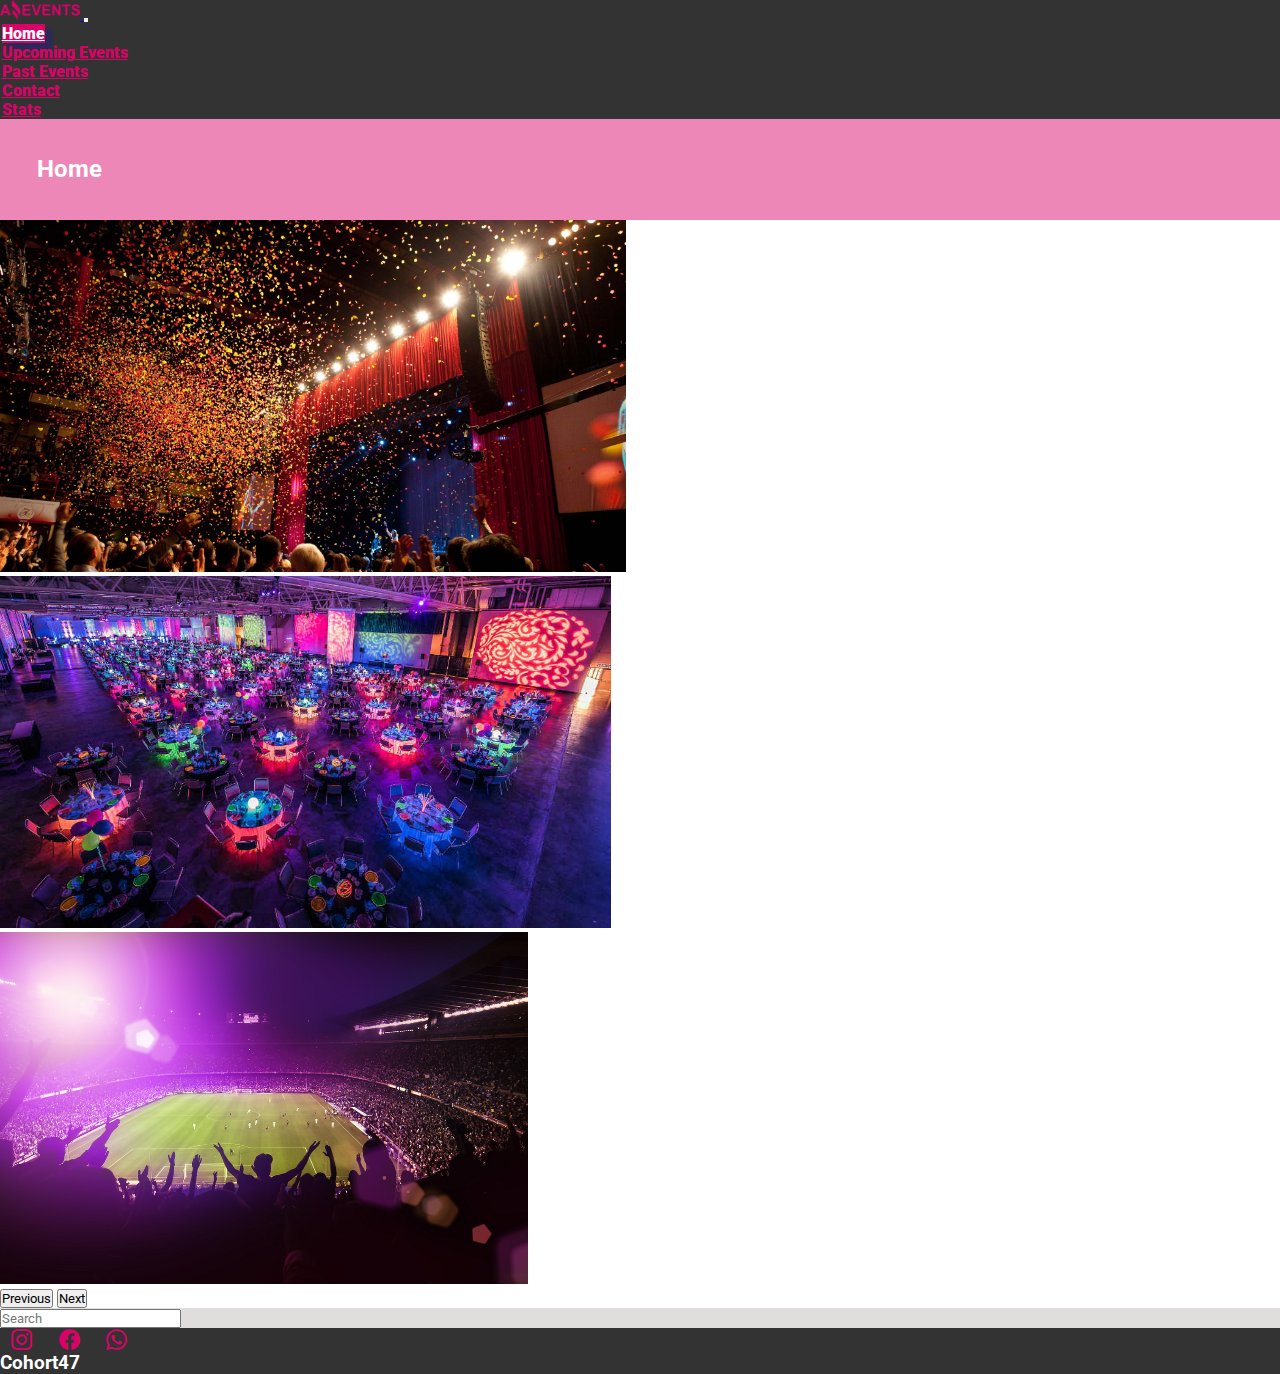
<file: index.html>
<!DOCTYPE html>
<html lang="en">

<head>
  <meta charset="utf-8">
  <meta http-equiv="X-UA-Compatible" content="ie=edge">
  <meta name="viewport" content="width=device-width, initial-scale=1.0">
  <link rel="shortcut icon" href="./assets/images/faviconAmazingEvents.ico" type="image/x-icon">
  <link href="https://cdn.jsdelivr.net/npm/bootstrap@5.3.0-alpha3/dist/css/bootstrap.min.css" rel="stylesheet"
    integrity="sha384-KK94CHFLLe+nY2dmCWGMq91rCGa5gtU4mk92HdvYe+M/SXH301p5ILy+dN9+nJOZ" crossorigin="anonymous">
  <link rel="stylesheet" href="./assets/style/style.css">
  <!-- icons -->
  <link rel="stylesheet" href="https://cdn.jsdelivr.net/npm/bootstrap-icons@1.10.5/font/bootstrap-icons.css">
  <title>Amazing Events | Home</title>
</head>

<body>
  <nav class="navbar navbar-expand-md">
    <div class="container-fluid d-flex justify-content-between px-4 py-2">
      <a href="#">
        <img class="logo" src="./assets/images/Logo_Amazing_Events.png" alt="logo amazing events">
      </a>
      <button class="navbar-toggler" type="button" data-bs-toggle="collapse" data-bs-target="#navbarNav"
        aria-controls="navbarNav" aria-expanded="false" aria-label="Toggle navigation">
        <span class="navbar-toggler-icon"></span>
      </button>
      <div class="collapse navbar-collapse flex-grow-0 text-center" id="navbarNav">
        <ul class="navbar-nav align-items-center gap-3">
          <li class="nav-item">
            <a class="nav-link" href="#">Home</a>
          </li>
          <li class="nav-item">
            <a class="nav-link" href="./pages/upcoming_events.html">Upcoming Events</a>
          </li>
          <li class="nav-item">
            <a class="nav-link" href="./pages/past_events.html">Past Events</a>
          </li>
          <li class="nav-item">
            <a class="nav-link" href="./pages/contact.html">Contact</a>
          </li>
          <li class="nav-item">
            <a class="nav-link" href="./pages/stats.html">Stats</a>
          </li>
        </ul>
      </div>
    </div>
  </nav>
  <header>
    <div id="carouselExample" class="carousel slide position-relative">
      <h2 class="position-absolute top-50 start-50 translate-middle z-1 c-title">Home</h2>
      <div class="carousel-inner">
        <div class="carousel-item active">
          <img src="./assets/images/event_1.jpg" class="d-block w-100" alt="...">
        </div>
        <div class="carousel-item">
          <img src="./assets/images/event_2.jpg" class="d-block w-100" alt="...">
        </div>
        <div class="carousel-item">
          <img src="./assets/images/event_3.jpg" class="d-block w-100" alt="...">
        </div>
      </div>
      <button class="carousel-control-prev" type="button" data-bs-target="#carouselExample" data-bs-slide="prev">
        <span class="carousel-control-prev-icon" aria-hidden="true"></span>
        <span class="visually-hidden">Previous</span>
      </button>
      <button class="carousel-control-next" type="button" data-bs-target="#carouselExample" data-bs-slide="next">
        <span class="carousel-control-next-icon" aria-hidden="true"></span>
        <span class="visually-hidden">Next</span>
      </button>
    </div>
  </header>
  <main>
    <!-- Search -->
    <div class="container-fluid p-3 p-lg-4 check-search">
      <div class="row align-items-center px-5 px-md-0 check-search">
        <div id="check-contain" class="col-12 col-md-7 d-flex flex-wrap justify-content-center">
          <!-- Check -->
        </div>
        <div class="col-12 col-md-5">
          <form class="d-flex" role="search">
            <input class="form-control" id="search" type="search" placeholder="Search" id="search" aria-label="Search">
          </form>
        </div>
      </div>
    </div>
      <!-- cards -->
      <div class="container py-5">
        <div id="main-cards" class="row justify-content-center flex-wrap gap-4 my-5 flex-grow-1">
          
          <!-- Dynamic Cards -->

        </div>
    </div>

  </main>
  <footer>
    <div class="d-flex justify-content-between align-items-center py-2 px-5">
      <div class="redes">
        <a class="mx-2" href="#"><i class="bi bi-instagram"></i></a>
        <a class="mx-2" href="#"><i class="bi bi-facebook"></i></a>
        <a class="mx-2" href="#"><i class="bi bi-whatsapp"></i></a>
      </div>
      <div>
        <h3 class="d-inline">Cohort47</h3>
      </div>
    </div>
  </footer>
  <!-- Bootstrap JavaScript Libraries -->
  <script src="https://cdn.jsdelivr.net/npm/bootstrap@5.3.0-alpha3/dist/js/bootstrap.bundle.min.js"
    integrity="sha384-ENjdO4Dr2bkBIFxQpeoTz1HIcje39Wm4jDKdf19U8gI4ddQ3GYNS7NTKfAdVQSZe"
    crossorigin="anonymous"></script>
  <script src="./scripts/main.js"></script>
</body>

</html>
</file>
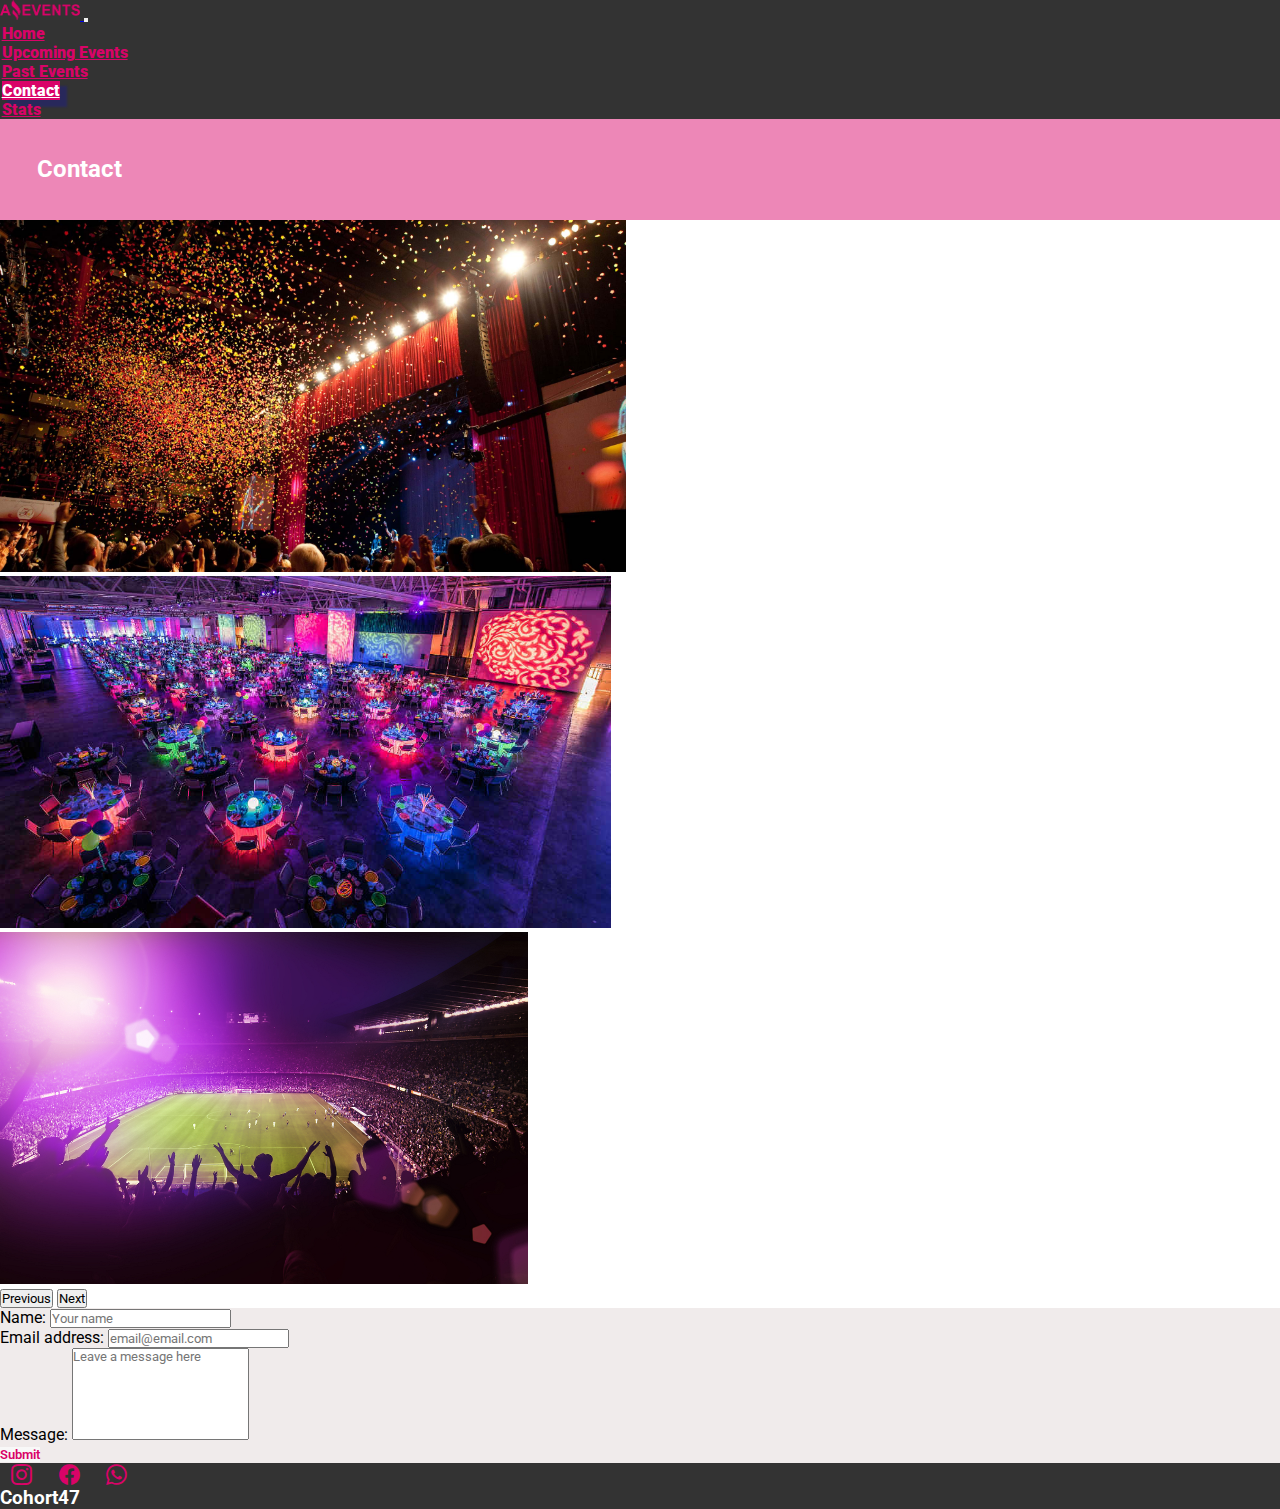
<file: pages/contact.html>
<!DOCTYPE html>
<html lang="en">

<head>
    <meta charset="utf-8">
    <meta http-equiv="X-UA-Compatible" content="ie=edge">
    <meta name="viewport" content="width=device-width, initial-scale=1.0">
    <link rel="shortcut icon" href="./../assets/images/faviconAmazingEvents.ico" type="image/x-icon">
    <link href="https://cdn.jsdelivr.net/npm/bootstrap@5.3.0-alpha3/dist/css/bootstrap.min.css" rel="stylesheet"
        integrity="sha384-KK94CHFLLe+nY2dmCWGMq91rCGa5gtU4mk92HdvYe+M/SXH301p5ILy+dN9+nJOZ" crossorigin="anonymous">
    <link rel="stylesheet" href="./../assets/style/style.css">
    <!-- icons -->
    <link rel="stylesheet" href="https://cdn.jsdelivr.net/npm/bootstrap-icons@1.10.5/font/bootstrap-icons.css">
    <title>Amazing Events | Contact</title>
</head>

<body>
    <nav class="navbar navbar-expand-md">
        <div class="container-fluid d-flex justify-content-between px-4 py-2">
            <a href="./../index.html">
                <img class="logo" src="./../assets/images/Logo_Amazing_Events.png" alt="logo amazing events">
            </a>
            <button class="navbar-toggler" type="button" data-bs-toggle="collapse" data-bs-target="#navbarNav"
                aria-controls="navbarNav" aria-expanded="false" aria-label="Toggle navigation">
                <span class="navbar-toggler-icon"></span>
            </button>
            <div class="collapse navbar-collapse flex-grow-0 text-center" id="navbarNav">
                <ul class="navbar-nav align-items-center gap-3">
                    <li class="nav-item">
                        <a class="nav-link" href="./../index.html">Home</a>
                    </li>
                    <li class="nav-item">
                        <a class="nav-link" href="./upcoming_events.html">Upcoming Events</a>
                    </li>
                    <li class="nav-item">
                        <a class="nav-link" href="./past_events.html">Past Events</a>
                    </li>
                    <li class="nav-item">
                        <a class="nav-link" href="#">Contact</a>
                    </li>
                    <li class="nav-item">
                        <a class="nav-link" href="./stats.html">Stats</a>
                    </li>
                </ul>
            </div>
        </div>
    </nav>
    <header>
        <div id="carouselExample" class="carousel slide position-relative">
            <h2 class="position-absolute top-50 start-50 translate-middle z-1 c-title">Contact</h2>
            <div class="carousel-inner">
                <div class="carousel-item active">
                    <img src="./../assets/images/event_1.jpg" class="d-block w-100" alt="...">
                </div>
                <div class="carousel-item">
                    <img src="./../assets/images/event_2.jpg" class="d-block w-100" alt="...">
                </div>
                <div class="carousel-item">
                    <img src="./../assets/images/event_3.jpg" class="d-block w-100" alt="...">
                </div>
            </div>
            <button class="carousel-control-prev" type="button" data-bs-target="#carouselExample" data-bs-slide="prev">
                <span class="carousel-control-prev-icon" aria-hidden="true"></span>
                <span class="visually-hidden">Previous</span>
            </button>
            <button class="carousel-control-next" type="button" data-bs-target="#carouselExample" data-bs-slide="next">
                <span class="carousel-control-next-icon" aria-hidden="true"></span>
                <span class="visually-hidden">Next</span>
            </button>
        </div>
    </header>
    <main>
        <div class="container py-5">
            <div class="row  justify-content-center flex-grow-1">
                <form class="form-contact">
                    <div class="mb-3">
                        <label for="name" class="form-label">Name:</label>
                        <input type="text" class="form-control" id="name" placeholder="Your name">
                    </div>

                    <div class="mb-3">
                        <label for="exampleInputEmail1" class="form-label">Email address:</label>
                        <input type="email" class="form-control" id="exampleInputEmail1" 
                            placeholder="email@email.com">
                    </div>
                    <div class="mb-3">
                        <label for="message" class="form-label">Message:</label>
                        <textarea class="form-control" placeholder="Leave a message here" id="message"
                            rows="6"></textarea>
                    </div>
                    <div class="d-flex justify-content-end">
                        <button type="submit" class="btn btn-primary">Submit</button>
                    </div>
                </form>
            </div>
        </div>

    </main>
    <footer>
        <div class="d-flex justify-content-between align-items-center py-2 px-5">
            <div class="redes">
                <a class="mx-2" href="#"><i class="bi bi-instagram"></i></a>
                <a class="mx-2" href="#"><i class="bi bi-facebook"></i></a>
                <a class="mx-2" href="#"><i class="bi bi-whatsapp"></i></a>
            </div>
            <div>
                <h3 class="d-inline">Cohort47</h3>
            </div>
        </div>
    </footer>
    <!-- Bootstrap JavaScript Libraries -->
    <script src="https://cdn.jsdelivr.net/npm/bootstrap@5.3.0-alpha3/dist/js/bootstrap.bundle.min.js"
        integrity="sha384-ENjdO4Dr2bkBIFxQpeoTz1HIcje39Wm4jDKdf19U8gI4ddQ3GYNS7NTKfAdVQSZe"
        crossorigin="anonymous"></script>
</body>

</html>
</file>
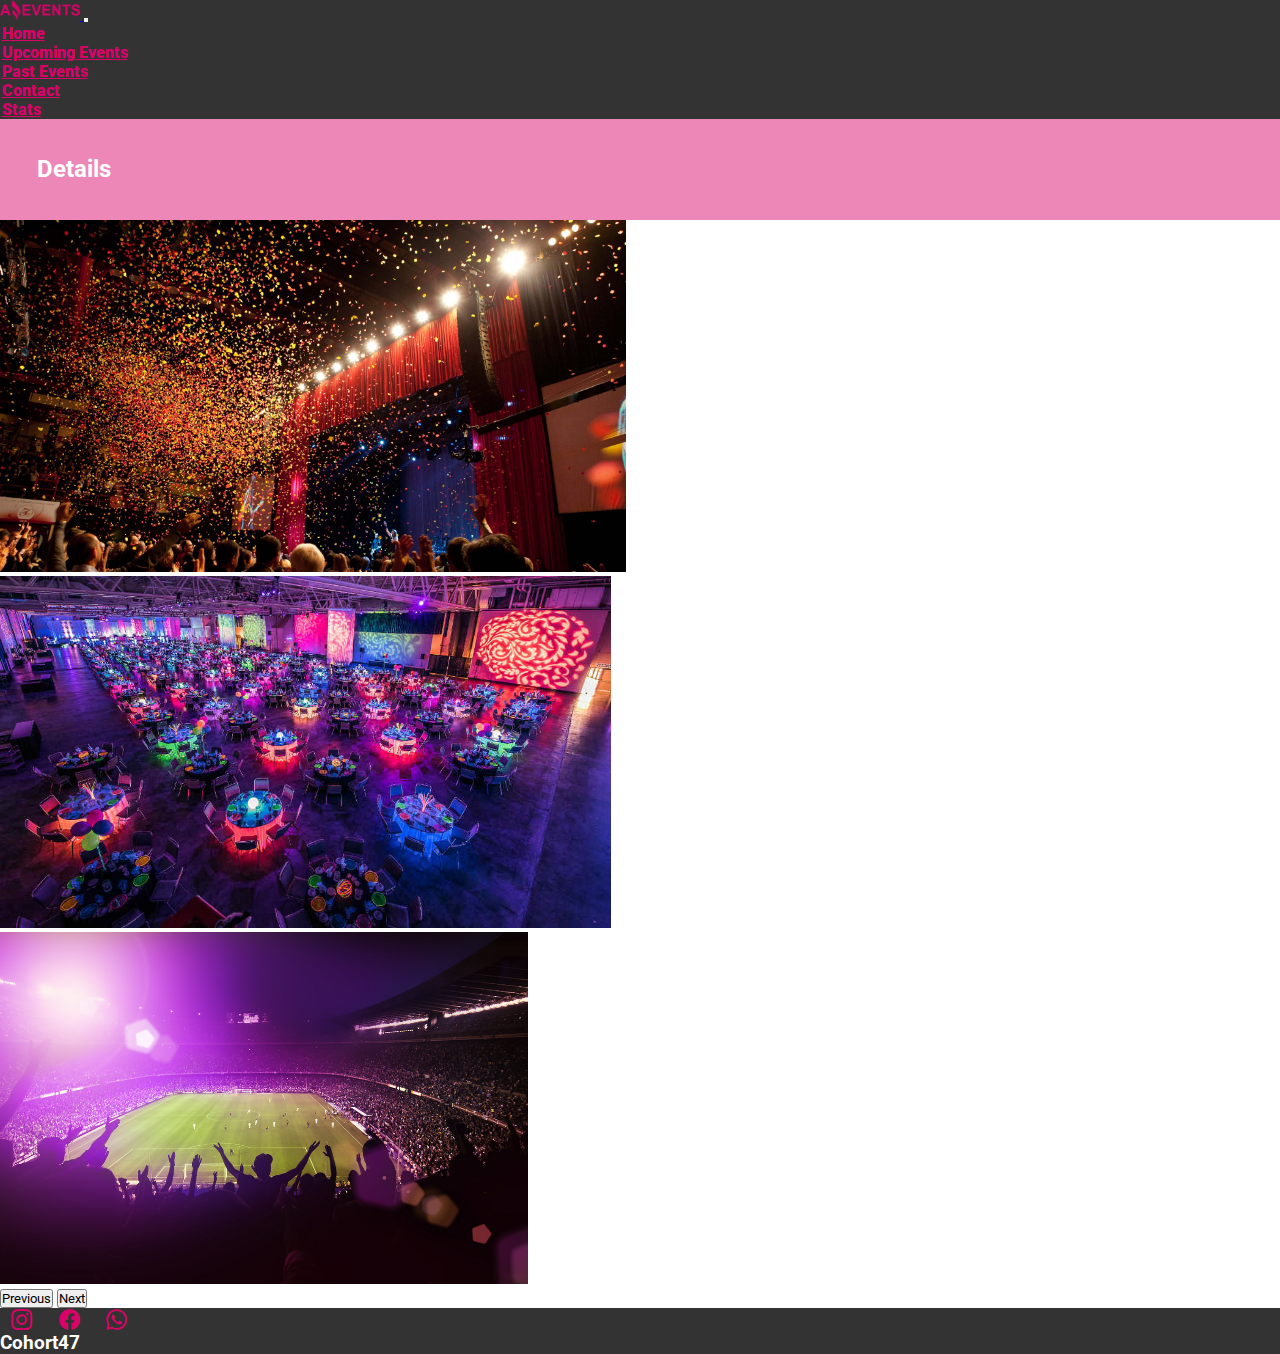
<file: pages/details.html>
<!DOCTYPE html>
<html lang="en">

<head>
    <meta charset="utf-8">
    <meta http-equiv="X-UA-Compatible" content="ie=edge">
    <meta name="viewport" content="width=device-width, initial-scale=1.0">
    <link rel="shortcut icon" href="./../assets/images/faviconAmazingEvents.ico" type="image/x-icon">
    <link href="https://cdn.jsdelivr.net/npm/bootstrap@5.3.0-alpha3/dist/css/bootstrap.min.css" rel="stylesheet"
        integrity="sha384-KK94CHFLLe+nY2dmCWGMq91rCGa5gtU4mk92HdvYe+M/SXH301p5ILy+dN9+nJOZ" crossorigin="anonymous">
    <link rel="stylesheet" href="./../assets/style/style.css">
    <!-- icons -->
    <link rel="stylesheet" href="https://cdn.jsdelivr.net/npm/bootstrap-icons@1.10.5/font/bootstrap-icons.css">
    <title>Amazing Events | Details </title>
</head>

<body>
    <nav class="navbar navbar-expand-md">
        <div class="container-fluid d-flex justify-content-between px-4 py-2">
            <a href="./../index.html">
                <img class="logo" src="./../assets/images/Logo_Amazing_Events.png" alt="logo amazing events">
            </a>
            <button class="navbar-toggler" type="button" data-bs-toggle="collapse" data-bs-target="#navbarNav"
                aria-controls="navbarNav" aria-expanded="false" aria-label="Toggle navigation">
                <span class="navbar-toggler-icon"></span>
            </button>
            <div class="collapse navbar-collapse flex-grow-0 text-center" id="navbarNav">
                <ul class="navbar-nav align-items-center gap-3">

                    <li class="nav-item">
                        <a class="nav-link" href="./../index.html">Home</a>
                    </li>
                    <li class="nav-item">
                        <a class="nav-link" href="./upcoming_events.html">Upcoming Events</a>
                    </li>
                    <li class="nav-item">
                        <a class="nav-link" href="./past_events.html">Past Events</a>
                    </li>
                    <li class="nav-item">
                        <a class="nav-link" href="./contact.html">Contact</a>
                    </li>
                    <li class="nav-item">
                        <a class="nav-link" href="./stats.html">Stats</a>
                    </li>
                </ul>
            </div>
        </div>
    </nav>
    <header>
        <div id="carouselExample" class="carousel slide position-relative">
            <h2 class="position-absolute top-50 start-50 translate-middle z-1 c-title">Details</h2>
            <div class="carousel-inner">
                <div class="carousel-item active">
                    <img src="./../assets/images/event_1.jpg" class="d-block w-100" alt="...">
                </div>
                <div class="carousel-item">
                    <img src="./../assets/images/event_2.jpg" class="d-block w-100" alt="...">
                </div>
                <div class="carousel-item">
                    <img src="./../assets/images/event_3.jpg" class="d-block w-100" alt="...">
                </div>
            </div>
            <button class="carousel-control-prev" type="button" data-bs-target="#carouselExample" data-bs-slide="prev">
                <span class="carousel-control-prev-icon" aria-hidden="true"></span>
                <span class="visually-hidden">Previous</span>
            </button>
            <button class="carousel-control-next" type="button" data-bs-target="#carouselExample" data-bs-slide="next">
                <span class="carousel-control-next-icon" aria-hidden="true"></span>
                <span class="visually-hidden">Next</span>
            </button>
        </div>
    </header>
    <main>
        <div class="container py-5">
            <div class="row  justify-content-center align-items-center flex-grow-1">
                <div class="col-12 flex-grow-1">
                    <div class="card card-details">
                        <div id="details" class="row g-0">
                            <!-- Dynamic Card -->
                            </div>
                        </div>
                    </div>
                </div>
            </div>
        </div>

    </main>
    <footer>
        <div class="d-flex justify-content-between align-items-center py-2 px-5">
            <div class="redes">
                <a class="mx-2" href="#"><i class="bi bi-instagram"></i></a>
                <a class="mx-2" href="#"><i class="bi bi-facebook"></i></a>
                <a class="mx-2" href="#"><i class="bi bi-whatsapp"></i></a>
            </div>
            <div>
                <h3 class="d-inline">Cohort47</h3>
            </div>
        </div>
    </footer>
    <!-- Bootstrap JavaScript Libraries -->
    <script src="https://cdn.jsdelivr.net/npm/bootstrap@5.3.0-alpha3/dist/js/bootstrap.bundle.min.js"
        integrity="sha384-ENjdO4Dr2bkBIFxQpeoTz1HIcje39Wm4jDKdf19U8gI4ddQ3GYNS7NTKfAdVQSZe"
        crossorigin="anonymous"></script>
    <script src="./../scripts/details.js"></script>
</body>

</html>
</file>
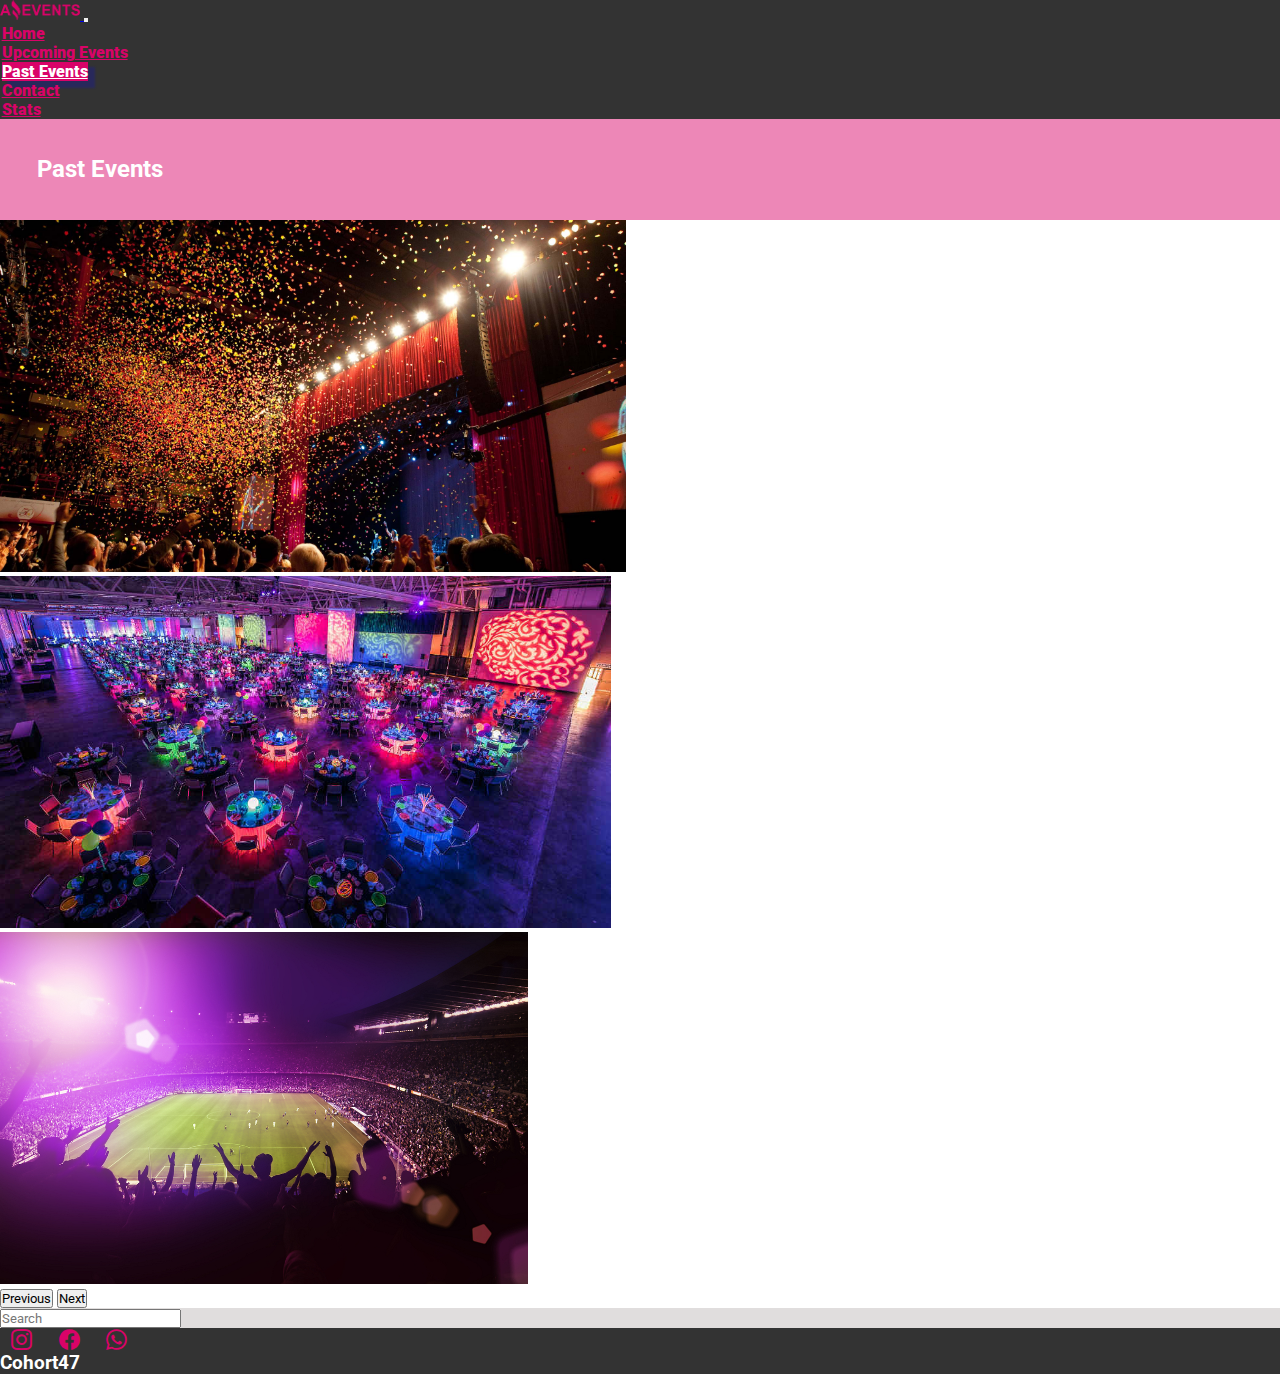
<file: pages/past_events.html>
<!DOCTYPE html>
<html lang="en">

<head>
  <meta charset="utf-8">
  <meta http-equiv="X-UA-Compatible" content="ie=edge">
  <meta name="viewport" content="width=device-width, initial-scale=1.0">
  <link rel="shortcut icon" href="./../assets/images/faviconAmazingEvents.ico" type="image/x-icon">
  <link href="https://cdn.jsdelivr.net/npm/bootstrap@5.3.0-alpha3/dist/css/bootstrap.min.css" rel="stylesheet"
    integrity="sha384-KK94CHFLLe+nY2dmCWGMq91rCGa5gtU4mk92HdvYe+M/SXH301p5ILy+dN9+nJOZ" crossorigin="anonymous">
  <link rel="stylesheet" href="./../assets/style/style.css">
  <!-- icons -->
  <link rel="stylesheet" href="https://cdn.jsdelivr.net/npm/bootstrap-icons@1.10.5/font/bootstrap-icons.css">
  <title>Amazing Events | Past Events</title>
</head>

<body>
  <nav class="navbar navbar-expand-md">
    <div class="container-fluid d-flex justify-content-between px-4 py-2">
      <a href="./../index.html">
        <img class="logo" src="./../assets/images/Logo_Amazing_Events.png" alt="logo amazing events">
      </a>
      <button class="navbar-toggler" type="button" data-bs-toggle="collapse" data-bs-target="#navbarNav"
        aria-controls="navbarNav" aria-expanded="false" aria-label="Toggle navigation">
        <span class="navbar-toggler-icon"></span>
      </button>
      <div class="collapse navbar-collapse flex-grow-0 text-center" id="navbarNav">
        <ul class="navbar-nav align-items-center gap-3">
          <li class="nav-item">
            <a class="nav-link" href="./../index.html">Home</a>
          </li>
          <li class="nav-item">
            <a class="nav-link" href="./upcoming_events.html">Upcoming Events</a>
          </li>
          <li class="nav-item">
            <a class="nav-link" href="#">Past Events</a>
          </li>
          <li class="nav-item">
            <a class="nav-link" href="./contact.html">Contact</a>
          </li>
          <li class="nav-item">
            <a class="nav-link" href="./stats.html">Stats</a>
          </li>
        </ul>
      </div>
    </div>
  </nav>
  <header>
    <div id="carouselExample" class="carousel slide position-relative">
      <h2 class="position-absolute top-50 start-50 translate-middle z-1 c-title">Past Events</h2>
      <div class="carousel-inner">
        <div class="carousel-item active">
          <img src="./../assets/images/event_1.jpg" class="d-block w-100" alt="...">
        </div>
        <div class="carousel-item">
          <img src="./../assets/images/event_2.jpg" class="d-block w-100" alt="...">
        </div>
        <div class="carousel-item">
          <img src="./../assets/images/event_3.jpg" class="d-block w-100" alt="...">
        </div>
      </div>
      <button class="carousel-control-prev" type="button" data-bs-target="#carouselExample" data-bs-slide="prev">
        <span class="carousel-control-prev-icon" aria-hidden="true"></span>
        <span class="visually-hidden">Previous</span>
      </button>
      <button class="carousel-control-next" type="button" data-bs-target="#carouselExample" data-bs-slide="next">
        <span class="carousel-control-next-icon" aria-hidden="true"></span>
        <span class="visually-hidden">Next</span>
      </button>
    </div>
  </header>
  <main>
    <!-- Search -->
    <div class="container-fluid p-3 p-lg-4 check-search">
      <div class="row align-items-center px-5 px-md-0 check-search">
        <div id="check-contain" class="col-12 col-md-7 d-flex flex-wrap justify-content-center">
          <!-- dynamic check -->
        </div>
        <div class="col-12 col-md-5">
          <form class="d-flex" role="search">
            <input class="form-control" id="search" type="search" placeholder="Search" aria-label="Search">
          </form>
        </div>
      </div>
    </div>
    <!-- cards -->
    <div class="container py-5">

      <div id="past-cards" class="row justify-content-center flex-wrap gap-4 my-5 flex-grow-1">

        <!-- Dynamic Cards -->

      </div>
    </div>

  </main>
  <footer>
    <div class="d-flex justify-content-between align-items-center py-2 px-5">
      <div class="redes">
        <a class="mx-2" href="#"><i class="bi bi-instagram"></i></a>
        <a class="mx-2" href="#"><i class="bi bi-facebook"></i></a>
        <a class="mx-2" href="#"><i class="bi bi-whatsapp"></i></a>
      </div>
      <div>
        <h3 class="d-inline">Cohort47</h3>
      </div>
    </div>
  </footer>
  <!-- Bootstrap JavaScript Libraries -->
  <script src="https://cdn.jsdelivr.net/npm/bootstrap@5.3.0-alpha3/dist/js/bootstrap.bundle.min.js"
    integrity="sha384-ENjdO4Dr2bkBIFxQpeoTz1HIcje39Wm4jDKdf19U8gI4ddQ3GYNS7NTKfAdVQSZe"
    crossorigin="anonymous"></script>
  <script src="./../scripts/pastEvents.js"></script>
</body>

</html>
</file>
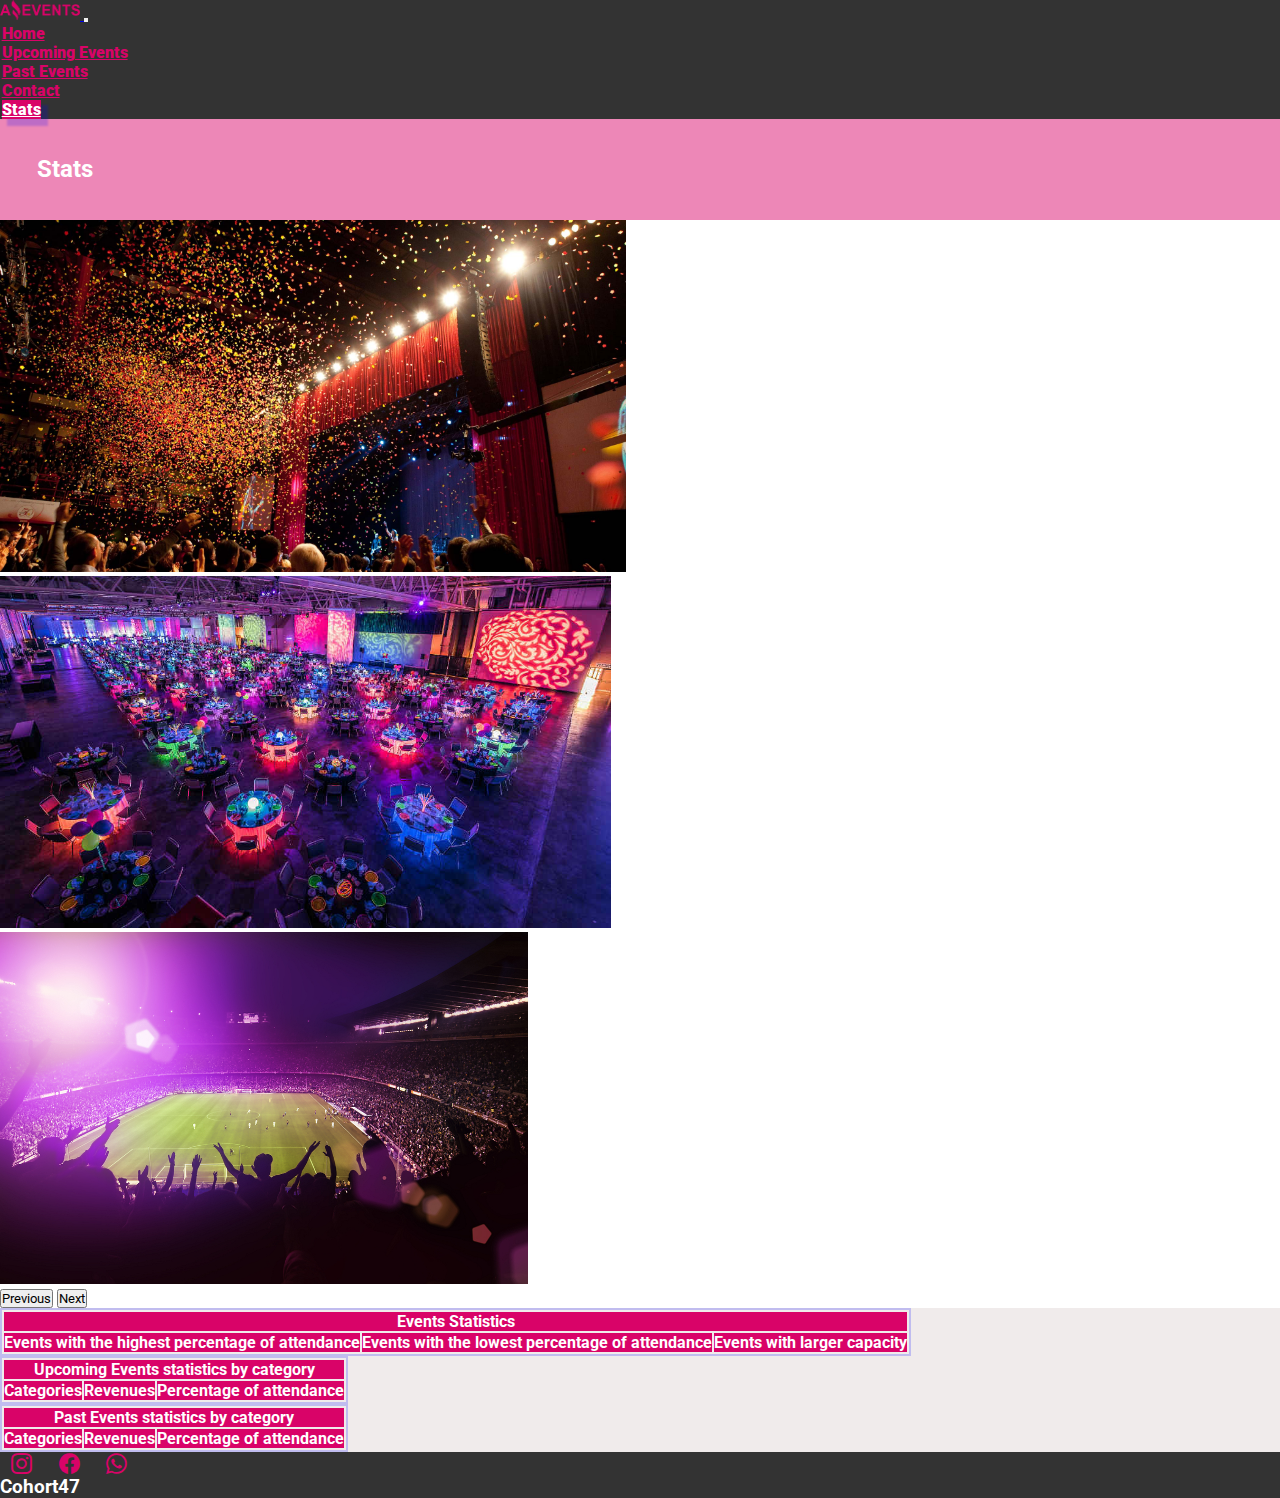
<file: pages/stats.html>
<!DOCTYPE html>
<html lang="en">

<head>
    <meta charset="utf-8">
    <meta http-equiv="X-UA-Compatible" content="ie=edge">
    <meta name="viewport" content="width=device-width, initial-scale=1.0">
    <link rel="shortcut icon" href="./../assets/images/faviconAmazingEvents.ico" type="image/x-icon">
    <link href="https://cdn.jsdelivr.net/npm/bootstrap@5.3.0-alpha3/dist/css/bootstrap.min.css" rel="stylesheet"
        integrity="sha384-KK94CHFLLe+nY2dmCWGMq91rCGa5gtU4mk92HdvYe+M/SXH301p5ILy+dN9+nJOZ" crossorigin="anonymous">
    <link rel="stylesheet" href="./../assets/style/style.css">
    <!-- icons -->
    <link rel="stylesheet" href="https://cdn.jsdelivr.net/npm/bootstrap-icons@1.10.5/font/bootstrap-icons.css">
    <title>Amazing Events | Stats</title>
</head>

<body>
    <nav class="navbar navbar-expand-md">
        <div class="container-fluid d-flex justify-content-between px-4 py-2">
            <a href="./../index.html">
                <img class="logo" src="./../assets/images/Logo_Amazing_Events.png" alt="logo amazing events">
            </a>
            <button class="navbar-toggler" type="button" data-bs-toggle="collapse" data-bs-target="#navbarNav"
                aria-controls="navbarNav" aria-expanded="false" aria-label="Toggle navigation">
                <span class="navbar-toggler-icon"></span>
            </button>
            <div class="collapse navbar-collapse flex-grow-0 text-center" id="navbarNav">
                <ul class="navbar-nav align-items-center gap-3">
                    <li class="nav-item">
                        <a class="nav-link" href="./../index.html">Home</a>
                    </li>
                    <li class="nav-item">
                        <a class="nav-link" href="./upcoming_events.html">Upcoming Events</a>
                    </li>
                    <li class="nav-item">
                        <a class="nav-link" href="./past_events.html">Past Events</a>
                    </li>
                    <li class="nav-item">
                        <a class="nav-link" href="./contact.html">Contact</a>
                    </li>
                    <li class="nav-item">
                        <a class="nav-link" href="#">Stats</a>
                    </li>
                </ul>
            </div>
        </div>
    </nav>
    <header>
        <div id="carouselExample" class="carousel slide position-relative">
            <h2 class="position-absolute top-50 start-50 translate-middle z-1 c-title">Stats</h2>
            <div class="carousel-inner">
                <div class="carousel-item active">
                    <img src="./../assets/images/event_1.jpg" class="d-block w-100" alt="...">
                </div>
                <div class="carousel-item">
                    <img src="./../assets/images/event_2.jpg" class="d-block w-100" alt="...">
                </div>
                <div class="carousel-item">
                    <img src="./../assets/images/event_3.jpg" class="d-block w-100" alt="...">
                </div>
            </div>
            <button class="carousel-control-prev" type="button" data-bs-target="#carouselExample" data-bs-slide="prev">
                <span class="carousel-control-prev-icon" aria-hidden="true"></span>
                <span class="visually-hidden">Previous</span>
            </button>
            <button class="carousel-control-next" type="button" data-bs-target="#carouselExample" data-bs-slide="next">
                <span class="carousel-control-next-icon" aria-hidden="true"></span>
                <span class="visually-hidden">Next</span>
            </button>
        </div>
    </header>
    <main>
        <div class="container py-5">
            <div class="row  justify-content-center flex-grow-1">
                <table class="table table-bordered mb-5">
                    <thead class="text-center">
                        <tr>
                            <th colspan="3">Events Statistics</th>
                        </tr>
                        <tr>
                            <th>Events with the highest percentage of attendance</th>
                            <th>Events with the lowest percentage of attendance</th>
                            <th>Events with larger capacity</th>
                        </tr>
                    </thead>
                    <tbody id="tbody-general">
                    </tbody>
                </table>
                <table class="table table-bordered mb-5">
                    <thead class="text-center">
                        <tr>
                            <th colspan="3">Upcoming Events statistics by category</th>
                        </tr>
                        <tr>
                            <th>Categories</th>
                            <th>Revenues</th>
                            <th>Percentage of attendance</th>
                        </tr>
                    </thead>
                    <tbody id="tbody-upcoming">
                    </tbody>
                </table>
                <table class="table table-bordered mb-5">
                    <thead class="text-center">
                        <tr>
                            <th colspan="3">Past Events statistics by category</th>
                        </tr>
                        <tr>
                            <th>Categories</th>
                            <th>Revenues</th>
                            <th>Percentage of attendance</th>
                        </tr>
                    </thead>
                    <tbody id="tbody-past">
                    </tbody>
                </table>
            </div>
        </div>

    </main>
    <footer>
        <div class="d-flex justify-content-between align-items-center py-2 px-5">
            <div class="redes">
                <a class="mx-2" href="#"><i class="bi bi-instagram"></i></a>
                <a class="mx-2" href="#"><i class="bi bi-facebook"></i></a>
                <a class="mx-2" href="#"><i class="bi bi-whatsapp"></i></a>
            </div>
            <div>
                <h3 class="d-inline">Cohort47</h3>
            </div>
        </div>
    </footer>
    <!-- Bootstrap JavaScript Libraries -->
    <script src="https://cdn.jsdelivr.net/npm/bootstrap@5.3.0-alpha3/dist/js/bootstrap.bundle.min.js"
        integrity="sha384-ENjdO4Dr2bkBIFxQpeoTz1HIcje39Wm4jDKdf19U8gI4ddQ3GYNS7NTKfAdVQSZe"
        crossorigin="anonymous"></script>
        <script src="./../scripts/stats.js"></script>
</body>

</html>
</file>
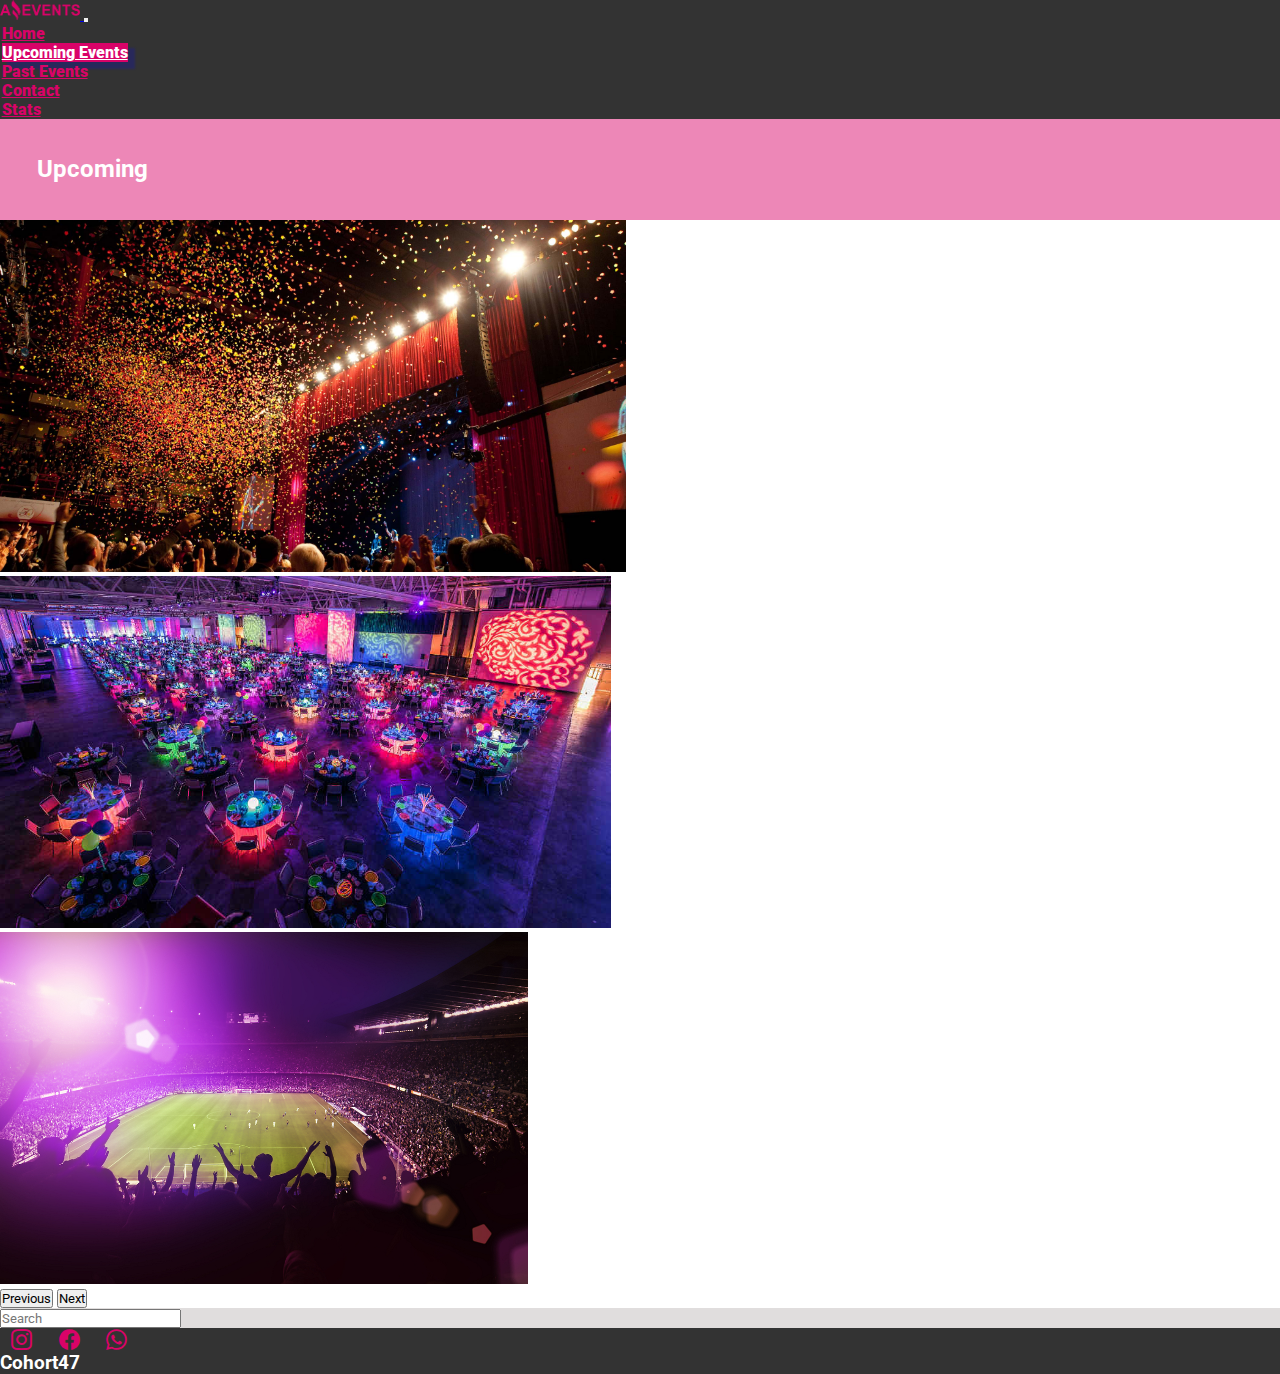
<file: pages/upcoming_events.html>
<!DOCTYPE html>
<html lang="en">

<head>
  <meta charset="utf-8">
  <meta http-equiv="X-UA-Compatible" content="ie=edge">
  <meta name="viewport" content="width=device-width, initial-scale=1.0">
  <link rel="shortcut icon" href="./../assets/images/faviconAmazingEvents.ico" type="image/x-icon">
  <link href="https://cdn.jsdelivr.net/npm/bootstrap@5.3.0-alpha3/dist/css/bootstrap.min.css" rel="stylesheet"
    integrity="sha384-KK94CHFLLe+nY2dmCWGMq91rCGa5gtU4mk92HdvYe+M/SXH301p5ILy+dN9+nJOZ" crossorigin="anonymous">
  <link rel="stylesheet" href="./../assets/style/style.css">
  <!-- icons -->
  <link rel="stylesheet" href="https://cdn.jsdelivr.net/npm/bootstrap-icons@1.10.5/font/bootstrap-icons.css">
  <title>Amazing Events | Upcoming</title>
</head>

<body>
  <nav class="navbar navbar-expand-md">
    <div class="container-fluid d-flex justify-content-between px-4 py-2">
      <a href="./../index.html">
        <img class="logo" src="./../assets/images/Logo_Amazing_Events.png" alt="logo amazing events">
      </a>
      <button class="navbar-toggler" type="button" data-bs-toggle="collapse" data-bs-target="#navbarNav"
        aria-controls="navbarNav" aria-expanded="false" aria-label="Toggle navigation">
        <span class="navbar-toggler-icon"></span>
      </button>
      <div class="collapse navbar-collapse flex-grow-0 text-center" id="navbarNav">
        <ul class="navbar-nav align-items-center gap-3">
          <li class="nav-item">
            <a class="nav-link" href="./../index.html">Home</a>
          </li>
          <li class="nav-item">
            <a class="nav-link" href="#">Upcoming Events</a>
          </li>
          <li class="nav-item">
            <a class="nav-link" href="./past_events.html">Past Events</a>
          </li>
          <li class="nav-item">
            <a class="nav-link" href="./contact.html">Contact</a>
          </li>
          <li class="nav-item">
            <a class="nav-link" href="./stats.html">Stats</a>
          </li>
        </ul>
      </div>
    </div>
  </nav>
  <header>
    <div id="carouselExample" class="carousel slide position-relative">
      <h2 class="position-absolute top-50 start-50 translate-middle z-1 c-title">Upcoming</h2>
      <div class="carousel-inner">
        <div class="carousel-item active">
          <img src="./../assets/images/event_1.jpg" class="d-block w-100" alt="...">
        </div>
        <div class="carousel-item">
          <img src="./../assets/images/event_2.jpg" class="d-block w-100" alt="...">
        </div>
        <div class="carousel-item">
          <img src="./../assets/images/event_3.jpg" class="d-block w-100" alt="...">
        </div>
      </div>
      <button class="carousel-control-prev" type="button" data-bs-target="#carouselExample" data-bs-slide="prev">
        <span class="carousel-control-prev-icon" aria-hidden="true"></span>
        <span class="visually-hidden">Previous</span>
      </button>
      <button class="carousel-control-next" type="button" data-bs-target="#carouselExample" data-bs-slide="next">
        <span class="carousel-control-next-icon" aria-hidden="true"></span>
        <span class="visually-hidden">Next</span>
      </button>
    </div>
  </header>
  <main>
    <!-- Search -->
    <div class="container-fluid p-3 p-lg-4 check-search">
      <div class="row align-items-center px-5 px-md-0 check-search">
        <div id="check-contain" class="col-12 col-md-7 d-flex flex-wrap justify-content-center">
          <!-- Check -->
        </div>
        <div class="col-12 col-md-5">
          <form class="d-flex" role="search">
            <input id="search" class="form-control" type="search" placeholder="Search" aria-label="Search">
          </form>
        </div>
      </div>
    </div>
    <!-- cards -->
    <div class="container py-5">
      <div id="upcoming-cards" class="row justify-content-center flex-wrap gap-4 my-5 flex-grow-1">

        <!-- Dynamic Cards -->
      </div>
    </div>

  </main>
  <footer>
    <div class="d-flex justify-content-between align-items-center py-2 px-5">
      <div class="redes">
        <a class="mx-2" href="#"><i class="bi bi-instagram"></i></a>
        <a class="mx-2" href="#"><i class="bi bi-facebook"></i></a>
        <a class="mx-2" href="#"><i class="bi bi-whatsapp"></i></a>
      </div>
      <div>
        <h3 class="d-inline">Cohort47</h3>
      </div>
    </div>
  </footer>
  <!-- Bootstrap JavaScript Libraries -->
  <script src="https://cdn.jsdelivr.net/npm/bootstrap@5.3.0-alpha3/dist/js/bootstrap.bundle.min.js"
    integrity="sha384-ENjdO4Dr2bkBIFxQpeoTz1HIcje39Wm4jDKdf19U8gI4ddQ3GYNS7NTKfAdVQSZe"
    crossorigin="anonymous"></script>
    <script src="/scripts/upcomingEvents.js"></script>
</body>

</html>
</file>
<file: assets/style/style.css>
@import url('https://fonts.googleapis.com/css2?family=Roboto:wght@400;900&display=swap');

*{
    margin: 0;
    padding: 0;
    box-sizing: border-box;
    font-family: 'Roboto', sans-serif;
}

:root{
    --color--1: #D90368;
    --color--2: #333333;
    --color--3: #f0ebeb;
    --color--4: #0000ff33;
}

nav{
    background-color: var(--color--2) !important;
}

main{
    background-color: var(--color--3);
}


.nav-link{
    color: var(--color--1);
    font-weight: 900;
    margin:0 .1rem  !important;
    transition: all .3s ease;
}

.nav-link:hover{
    background-color: var(--color--1);
    color: #fff !important;
    box-shadow: 6px 6px 2px 1px var(--color--4);
}

.nav-link[href="#"]{
    background-color: var(--color--1);
    color: #fff !important;
    box-shadow: 6px 6px 2px 1px var(--color--4);
}

.logo{
    width: 5em;
}

/*  */

.carousel-item img{
    height: 22em;
    background-position: center;
    object-fit: cover;
}

.c-title{
    background-color: #d9036779;
    padding: 2.3rem;
    color: #fff;
    font-weight: bold;
}

/*  */
.check-search{
    background-color: #e0dddd;
}

.form-check-input:checked{
    background-color: var(--color--1) !important;
}

.card{
    width: 18rem !important;
    border: 0 !important;
    transition: all .3s ease-in-out;
}

.card-img-top{
    height: 12rem !important;
}

.card-footer{
    border: 0!important;
}

.object-fit-cover{
    object-fit: cover;
}

.card:hover{
    box-shadow: 12px 12px 2px 1px var(--color--4);
}

.card-title{
    color:#F8F8F8;
    background-color: var(--color--1);
    font-weight: 600;
}

.btn{
    background-color: #F8F8F8 !important;
    border: 0 !important;
    color: var(--color--1);
    font-weight: 600;
    transition: all .5s ease-in-out;
}

.card-past > img{
    filter: sepia(100%);
    transition: all .3s ease;
}

.card-past:hover > img {
    filter: sepia(0%);
}

.card-past  .card-title{
    color:#F8F8F8;
    background-color: var(--color--2);
    font-weight: 600;
    transition: all .3s ease;
}

.details-title{
    background: none;
    color: var(--color--1);
    font-size: 1.8rem;
}
.card-past:hover .card-title{
    background-color: var(--color--1);
}

.card-past .btn{
    color: var(--color--2);
}

.card-past:hover .btn{
    color: var(--color--1);
}

.btn:hover{
    background-color: var(--color--1) !important;
    color: #F8F8F8 !important;
}

/*  */

.form-contact{
    width: 30rem !important;
}

textarea{
    resize: none;
}

.card-details{
    width: 100% !important;
}

thead{
    border: 1px var(--color--1) solid;
}

th{
    background-color: var(--color--1) !important;
    color: #fff;
    border: 0;
}

.table-bordered{
    border: 2px solid var(--color--4);
}

footer{
    background-color: var(--color--2) !important;
}


.redes a{
    padding: .7rem;
}

.redes a i{
    color: var(--color--1);
    font-size: 1.3rem;
    transition: all .4s ease;
}

.redes a:hover {
    background-color: var(--color--1);
    border-radius: 100%;
}

.redes a:hover i{
    color: #fff;
}

footer div h3{
    color: #fff;
}

@media(max-width: 424px){
    footer>div.d-flex{
        flex-direction: column;
    }
    .redes{
        display: flex;
        flex-direction: column;
    }
}
</file>
